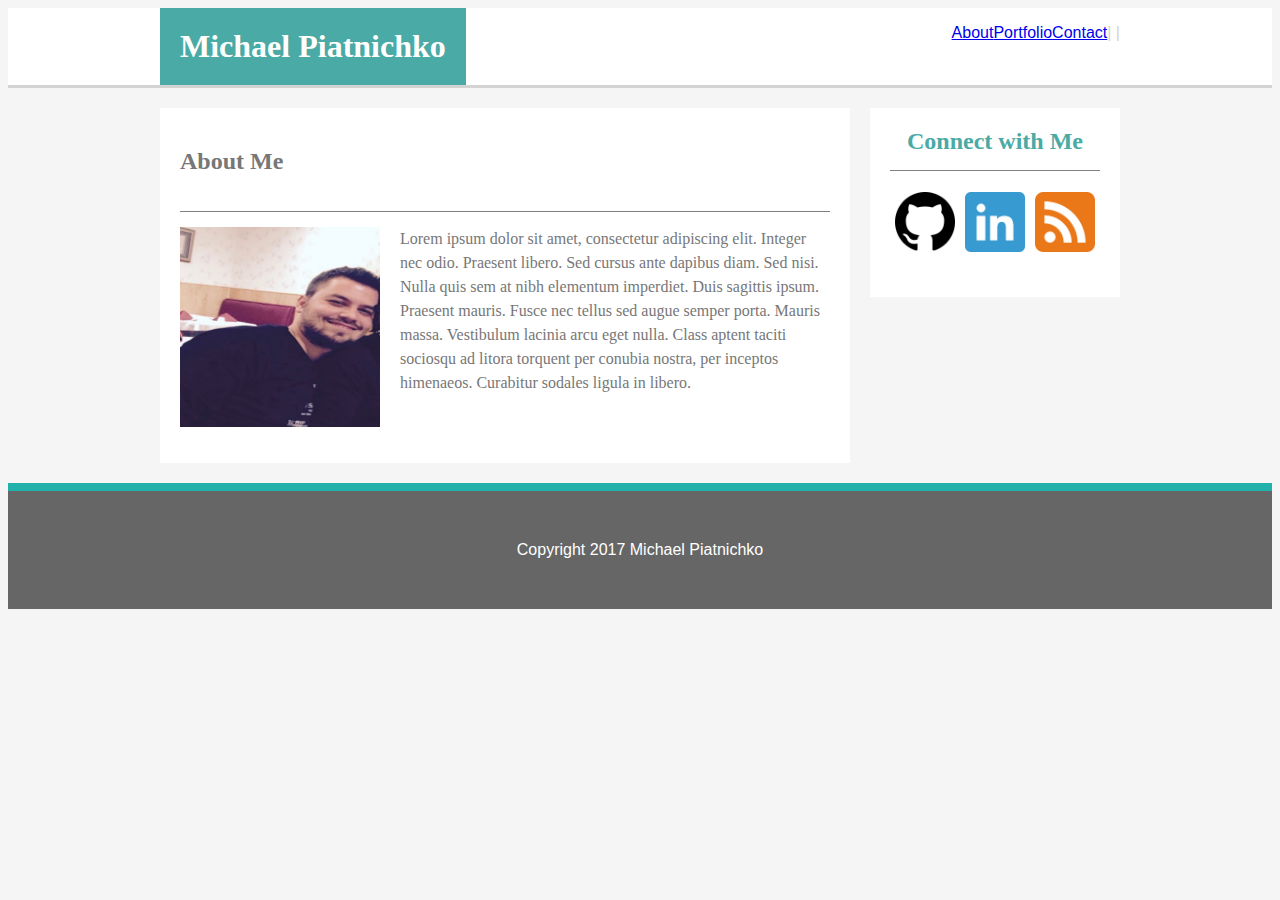
<file: index.html>
<!DOCTYPE html>
<html lang="en-us">

<head>
  <meta charset="UTF-8">
  <title>About Me</title>
  <link rel="stylesheet" type="text/css" href="assets/css/style.css">
</head>

<body>
	<header>
		<div class="container">
			<span id="name">
				<strong>Michael Piatnichko</strong>
			</span>

			<span id="links">
			<nav>
				<ul>
					<li><a href="index.html">About</a></li>|
					<li><a href="portfolio.html">Portfolio</a></li>|
					<li><a href="contact.html">Contact</a></li>
				</ul>	
			</nav>
			
			</span>
		</div>

	</header>

	
	<div id="mainBody">
		<div class="container">
		<div id="aboutMe">
			<h2>About Me</h2>

				<p> <img src="assets/images/portfolio_pic.jpg" alt="Portfolio Picture">Lorem ipsum dolor sit amet, consectetur adipiscing elit. Integer nec odio. Praesent libero. Sed cursus ante dapibus diam. Sed nisi. Nulla quis sem at nibh elementum imperdiet. Duis sagittis ipsum. Praesent mauris. Fusce nec tellus sed augue semper porta. Mauris massa. Vestibulum lacinia arcu eget nulla. Class aptent taciti sociosqu ad litora torquent per conubia nostra, per inceptos himenaeos. Curabitur sodales ligula in libero. </p>

		</div>



		<div id="connectWithMe">
			<div id="connectWithMeHeader">
				<strong>Connect with Me</strong>
			</div>

			<div id="connectLinks">
			<ul>
				<li><a href="#"><img src="assets/images/github.png" width="60" height="60"></a></li>
				<li><a href="#"><img src="assets/images/linkedin.png" width="60" height="60"></a></li>
				<li><a href="#"><img src="assets/images/rss.png" width="60" height="60"></a></li>
			</ul>
			</div>
		</div>
		</div>
	</div>



	
	
	<footer>Copyright 2017 Michael Piatnichko</footer>
	















</body>

</html>
</file>
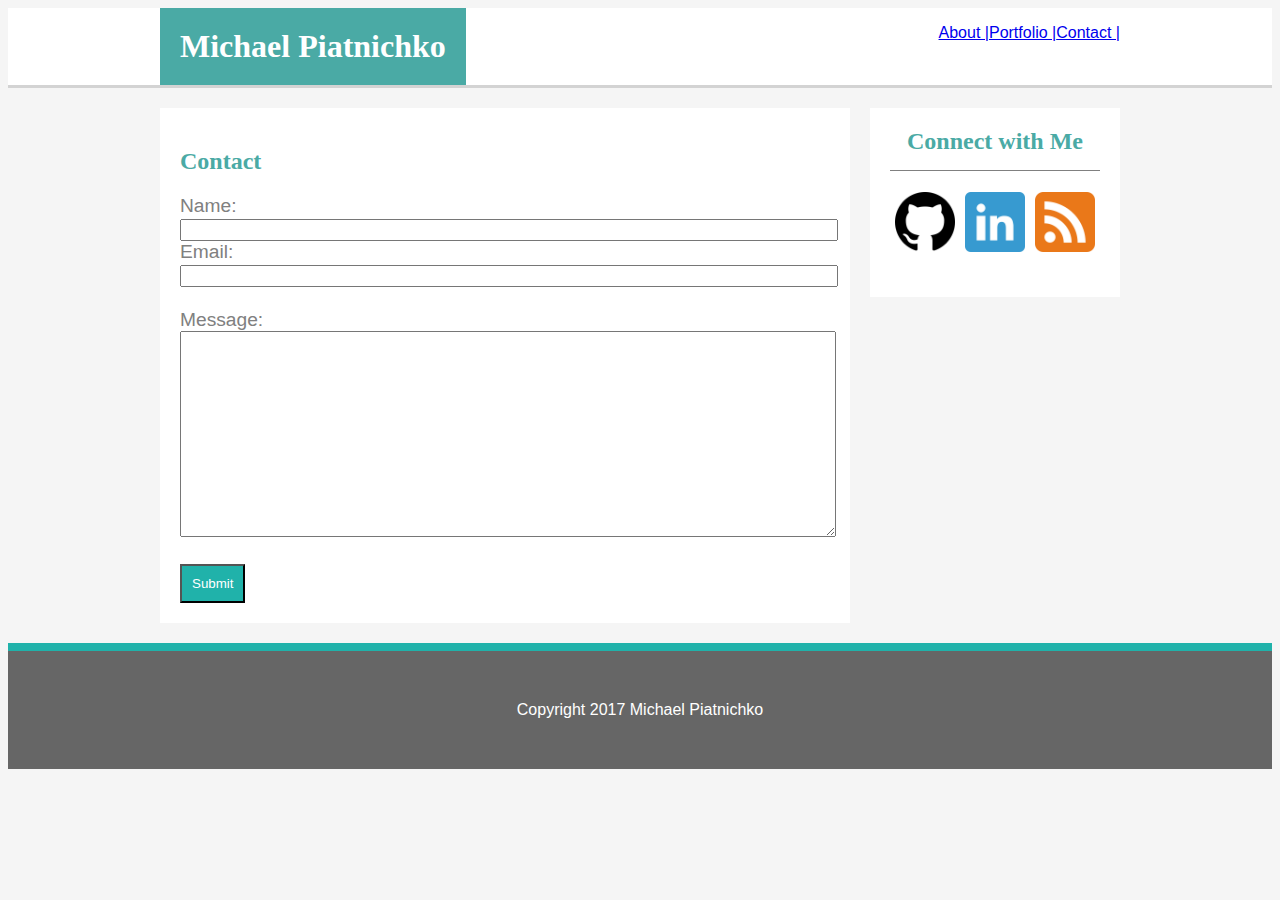
<file: contact.html>
<!DOCTYPE html>
<html lang="en-us">

<head>
  <meta charset="UTF-8">
  <title>Contact</title>
  <link rel="stylesheet" type="text/css" href="assets/css/style.css">
</head>

<body>
	<header>
		<div class="container">
			<span id="name">
				<strong>Michael Piatnichko</strong>
			</span>

			<span id="links">
		<nav>
			<ul>
				<li><a href="index.html">About |</a></li>
				<li><a href="portfolio.html">Portfolio |</a></li>
				<li><a href="contact.html">Contact |</a></li>
			</ul>	
		</nav>
			</span>

		</div>

	</header>

	
	<div id="mainBody">
		<div class="container">
			<div id="form">
		
			<h2>Contact</h2>

				<form action="/example.php">
					Name:<br>
					<input type="text" name="name">
					<br>
					Email:<br>
					<input type="text" name="email">
					<br><br>
					Message:<br>
					<textarea name="message"></textarea>
					<br><br>
					<input type="submit" name="Submit">
				</form>
			</div>
	
		<div id="connectWithMe">
			<div id="connectWithMeHeader">
				<strong>Connect with Me</strong>
			</div>

			<div id="connectLinks">
				<ul>
					<li><a href="#"><img src="assets/images/github.png" width="60" height="60"></a></li>
					<li><a href="#"><img src="assets/images/linkedin.png" width="60" height="60"></a></li>
					<li><a href="#"><img src="assets/images/rss.png" width="60" height="60"></a></li>
				</ul>
			</div>
		</div>
	</div>
	</div>















	<footer>Copyright 2017 Michael Piatnichko</footer>













</body>

</html>
</file>
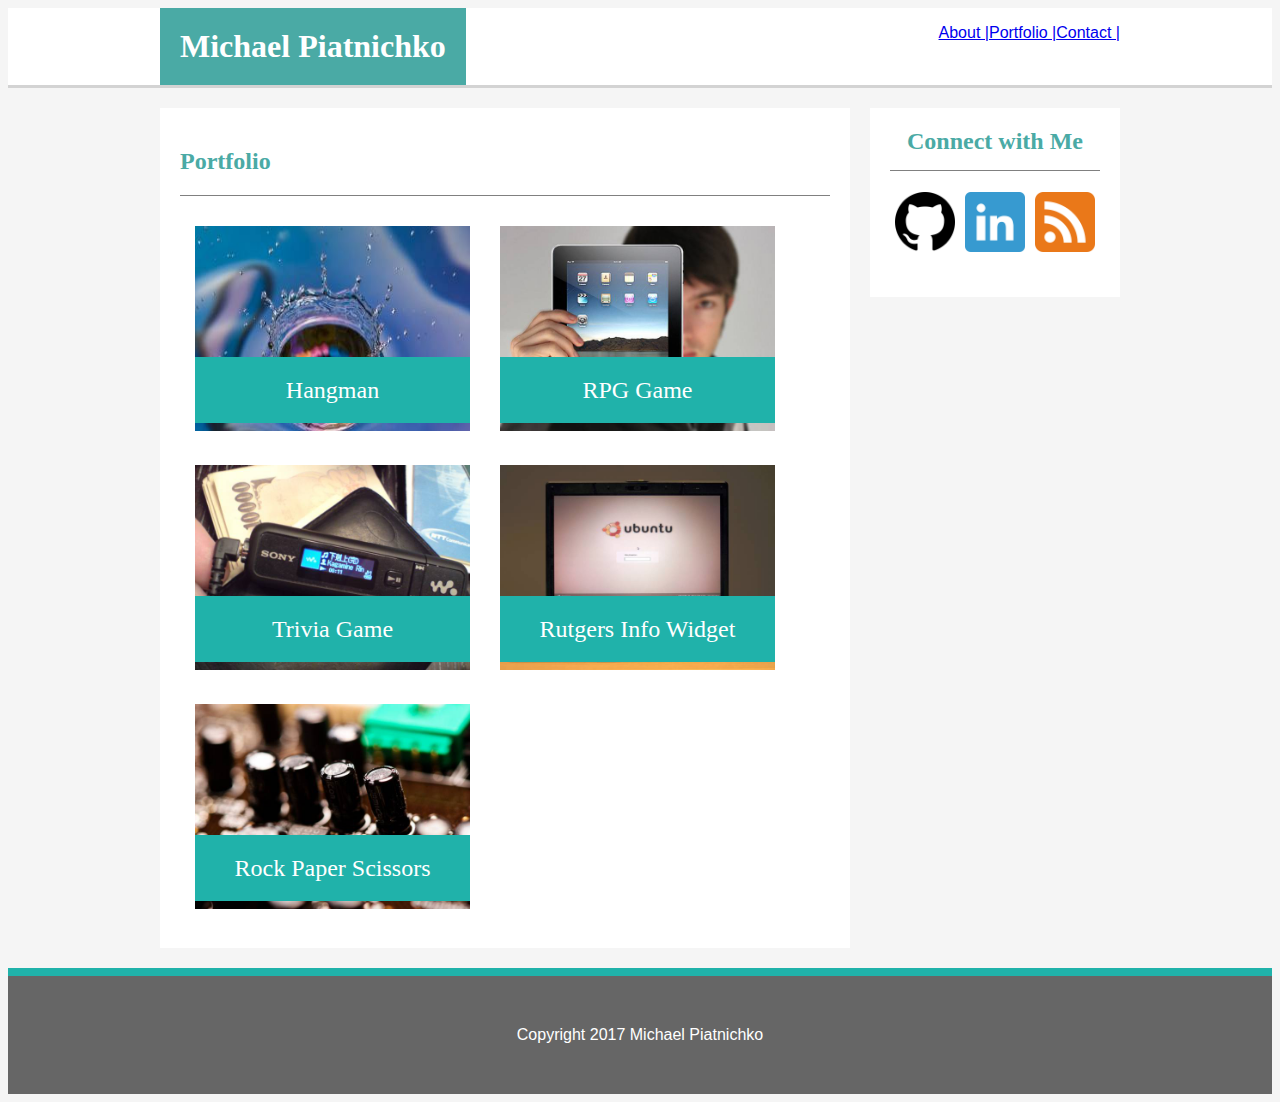
<file: portfolio.html>
<!DOCTYPE html>
<html lang="en-us">

<head>
  <meta charset="UTF-8">
  <title>Portfolio</title>
  <link rel="stylesheet" type="text/css" href="assets/css/style.css">
</head>

<body>

	<header>
		<div class="container">
			<span id="name">
				<strong>Michael Piatnichko</strong>
			</span>

			<span id="links">
			<nav>
				<ul>
					<li><a href="index.html">About |</a></li>
					<li><a href="portfolio.html">Portfolio |</a></li>
					<li><a href="contact.html">Contact |</a></li>
				</ul>	
			</nav>
			</span>
		</div>
	</header>

	

	<div id="mainBody">
		<div class="container">
			<div id="portfolio">

			<h2>Portfolio</h2>

				<div id="portfolioPics">
					<div class="picture">
						<a href="#"><img src="assets/images/place_1.jpeg" alt="Hangman" width="275" height="205"></a>
						<div class="picText">Hangman</div>
					</div>
					
					<div class="picture">
						<a href="#"><img src="assets/images/place_2.jpg" alt="RPG Game" width="275" height="205"></a>
						<div class="picText">RPG Game</div>
					</div>
					
					<div class="picture">
						<a href="#"><img src="assets/images/place_3.jpg" alt="Trivia Game" width="275" height="205"></a>
						<div class="picText">Trivia Game</div>
					</div>

					<div class="picture">
						<a href="#"><img src="assets/images/place_4.jpg" alt="Rutgers Info Widget" width="275" height="205"></a>
						<div class="picText">Rutgers Info Widget</div>
					</div>

					<div class="picture">
						<a href="#"><img src="assets/images/place_5.jpg" alt="Rock Paper Scissors" width="275" height="205"></a>
						<div class="picText">Rock Paper Scissors</div>
					</div>
				

				</div>
			</div>
		
	

		<div id="connectWithMe">
			<div id="connectWithMeHeader">
				<strong>Connect with Me</strong>
			</div>

			<div id="connectLinks">
				<ul>
					<li><a href="#"><img src="assets/images/github.png" width="60" height="60"></a></li>
					<li><a href="#"><img src="assets/images/linkedin.png" width="60" height="60"></a></li>
					<li><a href="#"><img src="assets/images/rss.png" width="60" height="60"></a></li>
				</ul>
			</div>
		</div>
	</div>












	<footer>Copyright 2017 Michael Piatnichko</footer>

</body>

</html>
</file>
<file: assets/css/style.css>
body {
	
	background-color: whitesmoke;
	
}

header {
	background-color: white;
	border-bottom: solid lightgray;
}

#container {
	padding-top: 20px;
	clear: both;
	
}


*:after {
  content: "";
  display: table;
  clear: both;
}

header {
	font-family: "Georgia", Times, Times New Roman, serif;

}

#name {
	float: left;
	background-color: #4aaaa5;
	font-size: 2em;
	color: #ffffff;
	padding: 20px;

}

#links {
	position: relative;
	float: right;
	color: lightgray;
	font-family: 'Arial', 'Helvetica Neue', Helvetica, sans-serif;
}

ul {
	list-style-type: none;
}

li {
	float: left;
}



#aboutMe {
	position: relative;
    float: left;
    width: 650px;
    background-color: white;
    padding: 20px;
    color: #777777;
	
}

#aboutMe p { 
	 padding-top: 15px;
    border-top: solid 1px gray;
 }


#aboutMe img {
	height: 200px;
	width: 200px;
	float: left;
	padding-right: 20px;
	
}

p {
	width: 650px;
	line-height: 150%;
	float: left;
}

#connectWithMe {
	position: relative;
	float: right;
	background-color: #ffffff;
	padding: 20px;
	text-align: center;

	
}

#connectWithMeHeader {
	color: #4aaaa5;
	font-size: 1.5em;
	padding-bottom: 15px;
	border-bottom: solid 1px gray;
}

#connectLinks ul {
	padding: 0px;

}

#connectLinks li {
	padding: 5px;
}

#portfolioPics {
	    padding-top: 15px;
    	border-top: solid 1px gray;
}

.picture {
	float: left;
	position: relative;
	margin: 15px;
}

.picText {
	position: absolute;
	text-align: center;
	bottom: 0.5em;
	width: 100%;
	background-color: lightseagreen;
	color: white;
	font-size: 1.5em;
	padding: 0.8em 0em;
}

#form {
	position: relative;
    float: left;
    width: 650px;
    background-color: white;
    padding: 20px;

}

#form h2 {
	font-family: 'Georgia', Times, Times New Roman, serif;
	color: #4aaaa5;
}

#form textarea {
	width: 100%;
	height: 200px;

}

#form form {
	font-family: 'Arial', 'Helvetica Neue', Helvetica, sans-serif;
	font-size: 1.2em;
	color: gray;
}	

input[type="text"] {
	font-family: "Georgia", Times, Times New Roman, serif;
	width: 100%;
	color: black;


}

input[type="submit"] {
	background-color: lightseagreen;
	color: white;
	padding: 10px;
}

#portfolio {
	position: relative;
    float: left;
    width: 650px;
    background-color: white;
    padding: 20px;
    
}

#portfolio h2 {
	font-family: 'Georgia', Times, Times New Roman, serif;
	color: #4aaaa5;
}

.container {
	width: 960px;
	margin:0 auto;

}

#mainBody {
	margin-top: 20px;
}

footer {
	margin-top: 20px;
	clear: both;
	background-color: #666666;
	color: #ffffff;
	width: 100%;
	padding:  50px 0px;
	text-align: center;
	font-family: 'Arial', 'Helvetica Neue', Helvetica, sans-serif;
	border-top: solid 8px lightseagreen;
}
</file>
